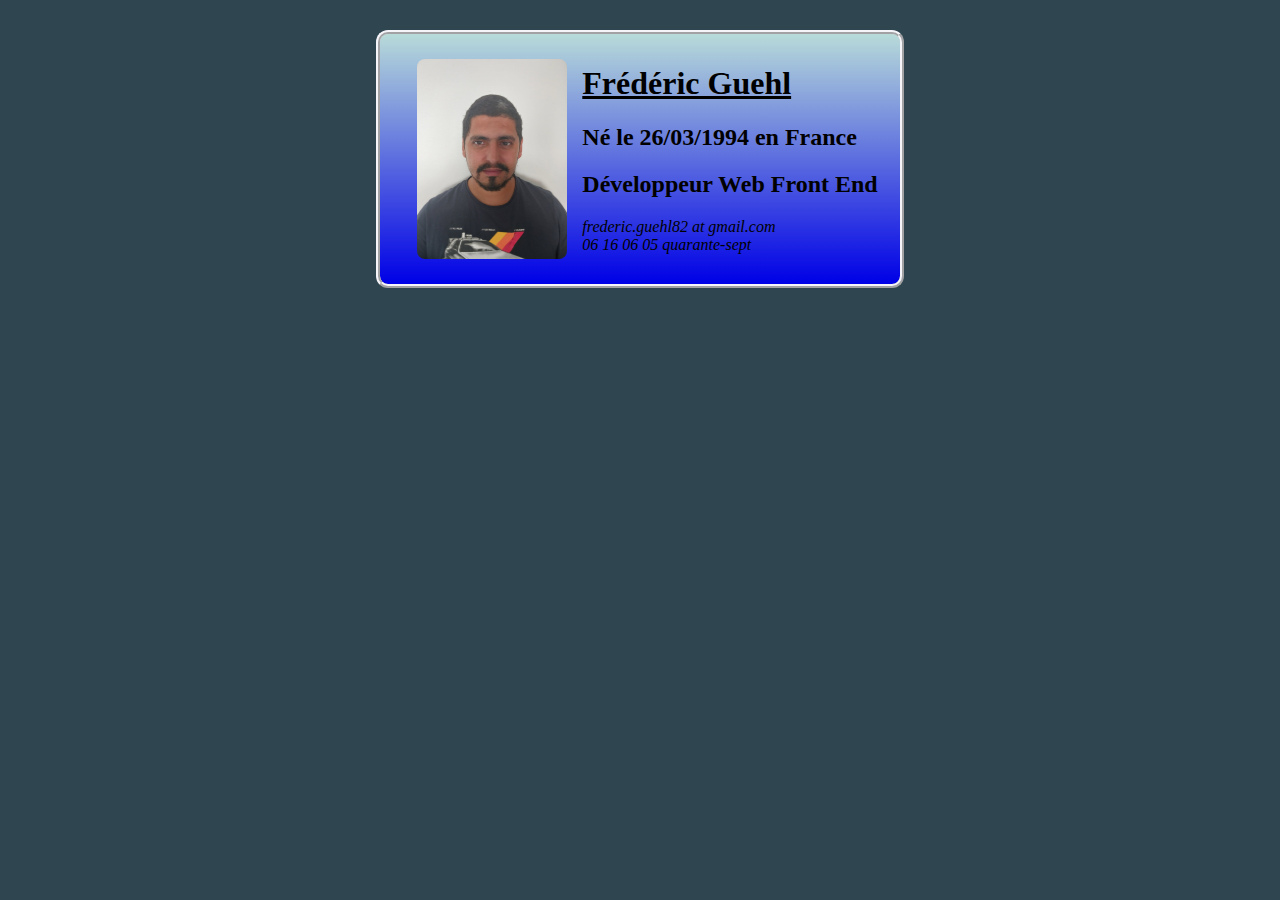
<file: index.html>
<!DOCTYPE html PUBLIC "-//W3C//DTD XHTML 1.0 Transitionnal//EN" "http://www.w3.org/TR/xhtml1/DTD/xhtml1-transitional.dtd">
<html xmlns="http://www.w3.org/1999/xhtml" lang="fr" xml:lang="fr">
<head>
    <meta http-equiv="Content-Type" content="text/html;charset=UTF-8" />
    <meta http-equiv="X-UA-Compatible" content="IE=edge">
    <meta name="viewport" content="width=device-width, initial-scale=1.0">
    <meta keywords="developpeur développeur web creation création site web">
    <link rel="stylesheet" type="text/css" href="./styles.css" />
<title>Frédéric Guehl</title>
</head>
<body>
<main>
    <div class="carte">
        <img src="./photofred.jpg" alt="photo de Frédéric souriant" class="avatar">
        <div class="texte">
            <h1>Frédéric Guehl</h1>
            <h2>Né le 26/03/1994 en France</h2>
            <h2>Développeur Web Front End</h2>
            <address>frederic.guehl82 at gmail.com<br>06 16 06 05 quarante-sept</address>
        </div>
    </div>
</main>
</body>
</html>
</file>
<file: styles.css>
body{
    color:0E0D0D;
    background-color: #2F4550;
    font-family:Cambria, Cochin, Georgia, Times, 'Times New Roman', serif;
}
.carte {
    border: 4px ridge #586F7C;
    border-radius: 12px;
    background: linear-gradient(#B8DBD9,#0000e6);
    border-color: #F4F4F9;
    display: flex;
    margin: 30px auto;
    width: 500px;
    justify-content: center;
    padding: 10px;
}
.avatar{
    height: 200px;
    width :150px;
    margin: 15px;
    border: none;
    border-radius: 8px;
}

h1{
    text-decoration: underline;
}
img:hover {
    width: 45%;
    height: 45%;
}
</file>
